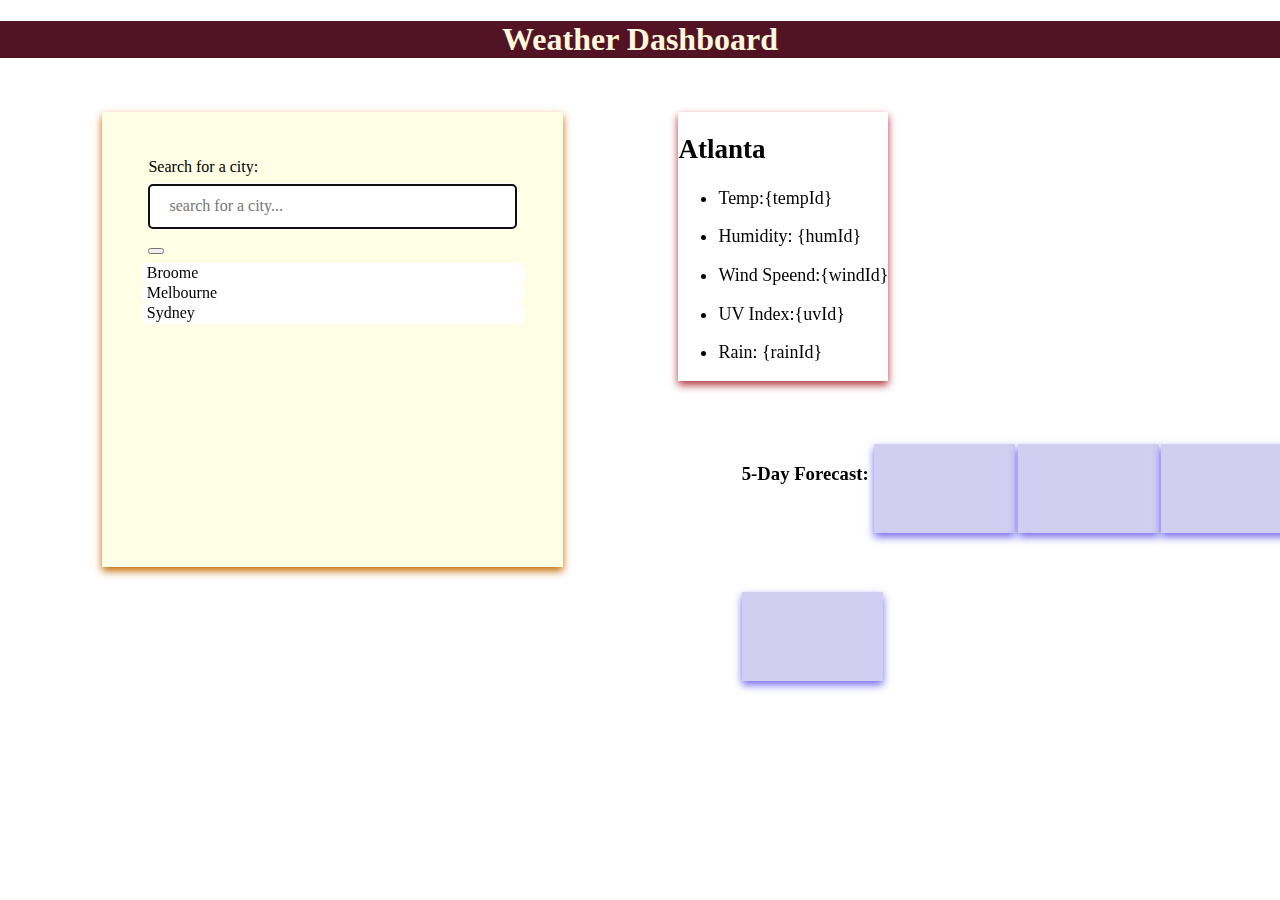
<file: index.html>
<!DOCTYPE html>
<html lang="en">
<head>
    <meta charset="UTF-8">
    <meta http-equiv="X-UA-Compatible" content="IE=edge">
    <meta name="viewport" content="width=device-width, initial-scale=1.0">
    <link href="https://cdn.jsdelivr.net/npm/bootstrap@5.0.0/dist/css/bootstrap.min.css" rel="stylesheet" integrity="sha384-wEmeIV1mKuiNpC+IOBjI7aAzPcEZeedi5yW5f2yOq55WWLwNGmvvx4Um1vskeMj0" crossorigin="anonymous">
    <script src="https://cdn.jsdelivr.net/npm/bootstrap@5.0.0/dist/js/bootstrap.bundle.min.js" integrity="sha384-p34f1UUtsS3wqzfto5wAAmdvj+osOnFyQFpp4Ua3gs/ZVWx6oOypYoCJhGGScy+8" crossorigin="anonymous"></script>
    <link rel="stylesheet" href="./normalize.css/normalize.css">
    <link rel="stylesheet" href="./style.css">
    <title>Weather Widget</title>
</head>
<body class="hero">
    <header>
        <h1>Weather Dashboard</h1>
    </header>
<!-- <section class="hero"> -->
    <div class="container">
    <div class="city-search ">
                <div class="search">
                    <form id="cityForm">
                        <label for="cityName">Search for a city:</label>
                        <input name="cityName" id="cityName" type="text" autofocus="true" placeholder="search for a city...">
                        <button id="submit-btn"><i class="bi bi-search"></i></button>
                    </form>
                </div>
                <div class="city-btns">
                    
                        <button class="btns">Broome</button>
                        <button class="btns">Melbourne</button>
                        <button class="btns">Sydney</button>

                </div>
    </div>

        <div class="results">  
                    <div class="current" id="current">
            <!-- searchd city will go here -->
                     <span><h2 id="cityResult">Atlanta </h2></span>
                    
                        <ul>
                            <li><p>Temp:<span id="tempResult">{tempId}</span></p></li>
                            <li><p>Humidity: <span id="humResult">{humId}</span></p></li>
                            <li><p>Wind Speend:<span id="windResult">{windId}</span></p></li>
                            <li><p>UV Index:<span id="uvResult">{uvId}</span></p></li>
                            <li><p>Rain: <span id="rainResult">{rainId}</span></p></li>
                        </ul>
                    
                    </div>
                <div class="forecast container">
                  <div><h3 class="five-day">5-Day Forecast:</h3></div>
                  <br>
                <!-- forecast will go here -->
                        <!-- <div class="forecast-content"> -->
                            <div class="day-cards"></div>
                            <div class="day-cards"></div>
                            <div class="day-cards"></div>
                            <div class="day-cards"></div>
                            <div class="day-cards"></div>
                        </div>
                </div>
        </div>

    </div>
<!-- </section> -->
</body>
<footer></footer>
<script src="./weather.js" defer></script>
</html>
</file>
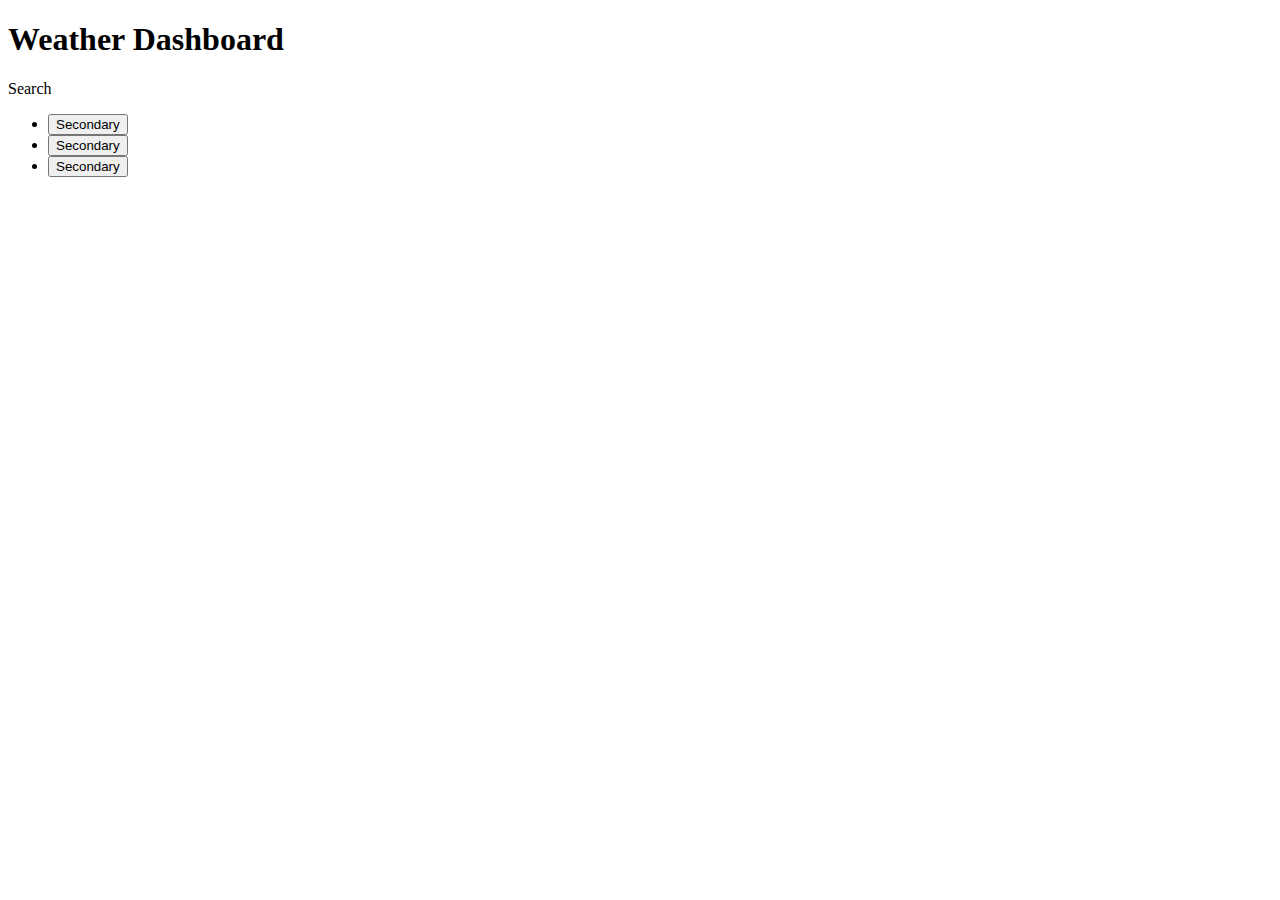
<file: index1.html>
<!DOCTYPE html>
<html lang="en">
<head>
    <meta charset="UTF-8">
    <meta http-equiv="X-UA-Compatible" content="IE=edge">
    <meta name="viewport" content="width=, initial-scale=1.0">
<link href="https://cdn.jsdelivr.net/npm/bootstrap@5.0.1/dist/css/bootstrap.min.css" rel="stylesheet" integrity="sha384-+0n0xVW2eSR5OomGNYDnhzAbDsOXxcvSN1TPprVMTNDbiYZCxYbOOl7+AMvyTG2x" crossorigin="anonymous">
    <title>Weather Widget</title>
</head>
<body>

    <header><h1>Weather Dashboard</h1></header>

<div class="container-lg">
    <div class="row">
        <div class="col-7 d-grid gap-2 col-6 mx-auto">Search</div>
        <div class="col-3 d-grid gap-2 col-6 mx-auto">
            <div class="card" style="width: 18rem;">
                <ul class="list-group list-group-flush">
                  <li class="list-group-item"><button type="button" class="btn btn-secondary">Secondary</button></li>
                  <li class="list-group-item"><button type="button" class="btn btn-secondary">Secondary</button></li>
                  <li class="list-group-item"><button type="button" class="btn btn-secondary">Secondary</button></li>
                </ul>
            </div>
        </div>
    </div>
</div>


</body>
</html>
</file>
<file: style.css>
:root {
    --tan:#c66900; 
    --offWhite:#ffffe5;
    --cloud:#e1f5fe;
    --purp:rgb(116,107,239);
    --blush:rgb(177,52,64);
    --maron:rgb(82,20,37);
    --peru:rgb(221,129,71);
    --lightprp:rgb(209, 206, 241);
}


header {
    background-color: var(--maron);
    color: cornsilk;
    text-align: center;
    margin: 0%;
    height: 100%;
}
body {
    display: flex-end;
    margin: 0%;
    padding: 0%;
}
/* main content */
/* .hero {
    margin: 0;
    padding: 0%;
} */
.container {
    height: 90vh;
    padding: 2rem 8%;
    display: flex;
    flex-wrap: wrap;
    justify-content: space-between;
    margin: 0;
    width: 100%;
    height: 100%;
}
/* search box */
.city-search {
    /* height: 100%; */
    padding: 3%;
    list-style: none;
    background-color: var(--offWhite);
    box-shadow: 0 4px 8px 0 var(--tan);
    justify-content: space-evenly;
    width: 30%;
    display: table-row;
}
form {
    display: flex;
    display: list-item;
}

.search {
    display: flex;
    text-align: start;
    padding: 2%;
    display: list-item;
    list-style: none;
}

input[type=text], select {
    width: 100%;
    padding: 12px 20px;
    margin: 8px 0;
    display: inline-block;
    border: 1px solid #ccc;
    border-radius: 4px;
    box-sizing: border-box;
}

/* city buttons */
.city-btns {
    width: 100%;
    display: list-item;
    display: table;
    grid-row: auto;
    height: auto;
}

.btns {
    background-color: rgb(255, 255, 255);
    color: black;
    padding: 15px px;
    text-align: start;
    width: 100%;
    border: none;
    height: 10%;
    border-radius: 0.5rem;
}

.btns:hover {
    background-color: blanchedalmond;
    color: black;
}

/* search results */
.results {
    width: 55%;
}

.current {
    display: flex;
    flex-direction: row;
    place-content: center;
    box-shadow: 0 4px 8px 0 var(--blush);
    border: darkgray;
    padding: 10%;
    height: 35%;
    /* align-content: left; */
    width: 100%;
    /* display: table-column; */
    display: table-row;
    list-style: none;
    justify-content: space-evenly;
    text-align: left;
    justify-items: flex-start;
    font-size: large;
}

.cur-name {
    width: 100%;
    height: 30%;
}

.cur-content {
    width: 100%;
    display: list-item;
    list-style-type: none;
}
/* forecast div */
.forecast {
    text-align: center;
    height: 65%;
    /* display: flexbox; */
    /* flex-direction: column; */
    /* flex-wrap: wrap; */
    
    display: flexbox;
    justify-content: space-between;
    padding: 4%;
    width: 100%;
    margin: 5%;
}
.card-header {
width: 100%;
height: 30%;
}
.five-day {
    height: 5%;
}

.forecast-content {
    text-align: center;
    height: 50%;
    display: flex;
    flex-wrap: wrap;
    justify-content: space-between;
    padding: 3%;
    display: flex;
    flex-direction: column;
    align-self: flex-start;
}
/* day cards */
.day-cards {
    height: 30%;
    width: 20%;
    background-color: var(--lightprp);
    columns: auto ;
    justify-content: space-between;
    box-shadow: 0 4px 8px 0 var(--purp);
}

article {
   
    display: table-row;
}
</file>
